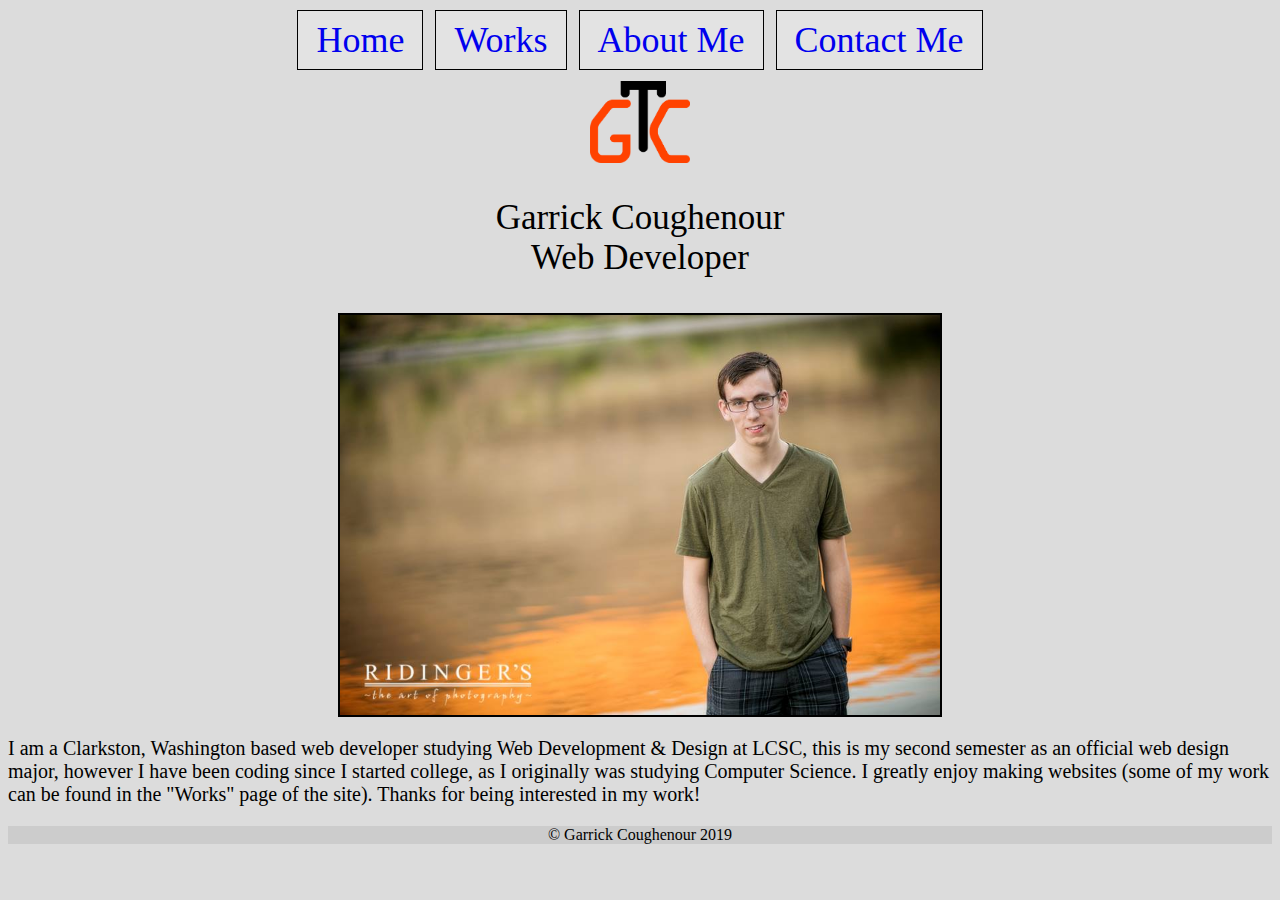
<file: index.html>
<!DOCTYPE <!DOCTYPE html>
<html>
<head>
    <meta charset="utf-8" />
    <meta http-equiv="X-UA-Compatible" content="IE=edge">
    <link rel = "stylesheet" href = "main.css">
    <title>Garrick's Portfolio</title>
    <meta name="viewport" content="width=device-width, initial-scale=1">
</head>
<body>
    
   <header>     
        <div id = "nav">
        <nav id = "navbar">
            <a href = "index.html">Home</a>
            <a href = "works.html">Works</a>
            <a href="aboutme.html">About Me</a>
            <a href = "contact.html">Contact Me</a>
        </nav>
        </div>
    </header> 
        <div id = "name">
        <img src = "images/websiteLogo.png" id = "logo">       
        <p>Garrick Coughenour<br>
        Web Developer</p>
        </div>
   <div id = "info"><img src = "images/ridingerpic2.jpg" id = "pic1" alt = "Photo By: ridingers.com PROTECTED BY TEACH ACT"><p id = "bio"> I am a Clarkston, Washington based web developer studying Web Development & Design at LCSC, this is my second semester as an official web
       design major, however I have been coding since I started college, as I originally was studying Computer Science. I greatly enjoy making 
       websites (some of my work can be found in the "Works" page of the site). Thanks for being interested in my work!
   </p>
   </div>
</body>
    <footer>&copy; Garrick Coughenour 2019</footer>
</html>
</file>
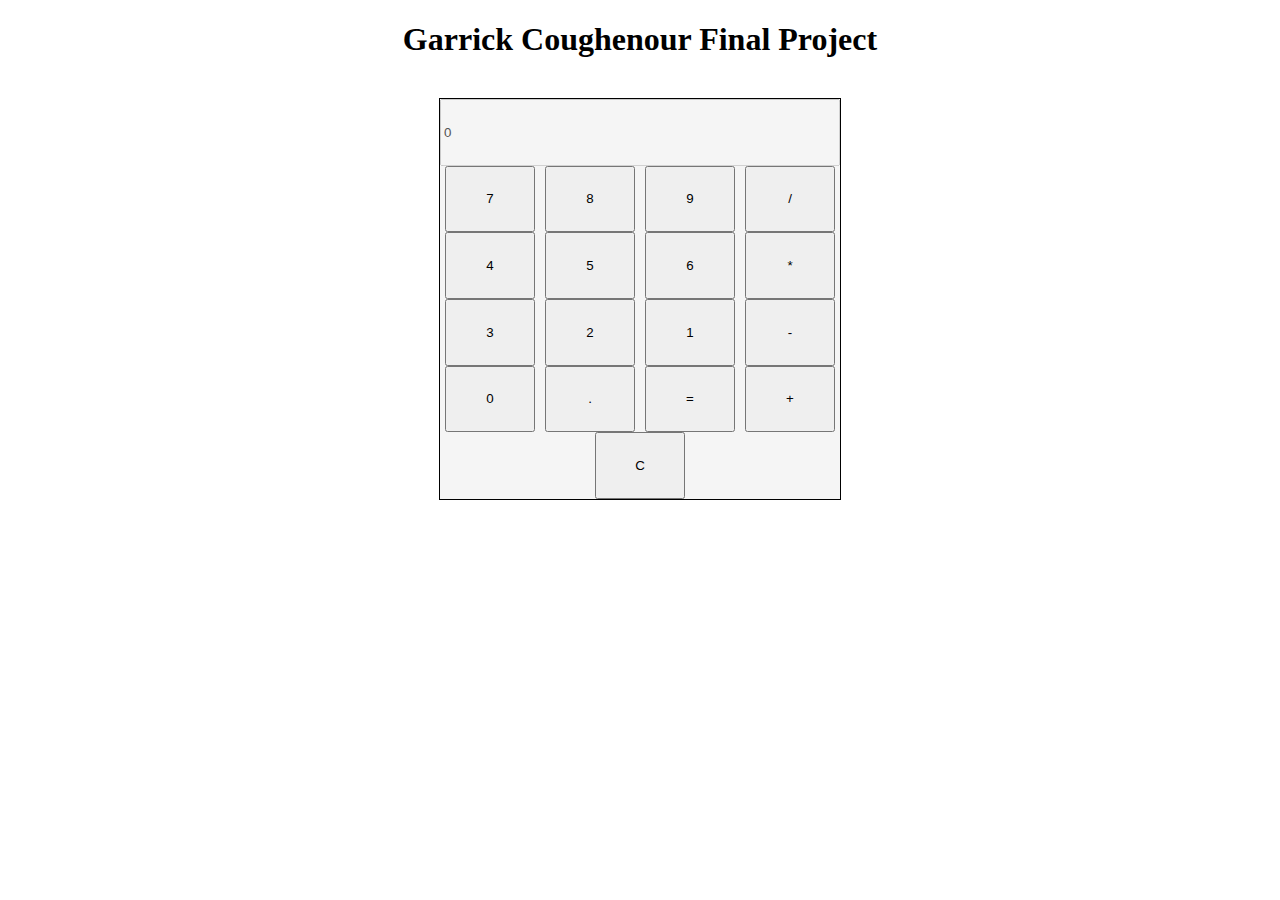
<file: calculator/index.html>
<!DOCTYPE html>
<html lang = "en">
<head>
    <meta charset="utf-8" />
    <link rel="stylesheet" href="script.css" />
    <script src="app.js"></script>
    <title>Week 14 Final</title>
</head>
<body>
    <h1>Garrick Coughenour Final Project</h1>
    <span id = "error">&nbsp;</span>
    <div id = "buttons">
    <input id = "entry" disabled>
   <button id = "7">7</button>
   <button id = "8">8</button>
   <button id = "9">9</button>
   <button id = "/" >/</button>
   <button id = "4">4</button>
   <button id = "5">5</button>
   <button id = "6">6</button>
   <button id = "*" >*</button>
   <button id = "3">3</button>
   <button id = "2">2</button>
   <button id = "1">1</button>
   <button id = "-" >-</button>
   <button id = "0">0</button>
   <button id = "." >.</button>
   <button id = "=" >=</button>
   <button id = "+">+</button>
   <button id = "clear">C</button>
</div>

</body>
</html>
</file>
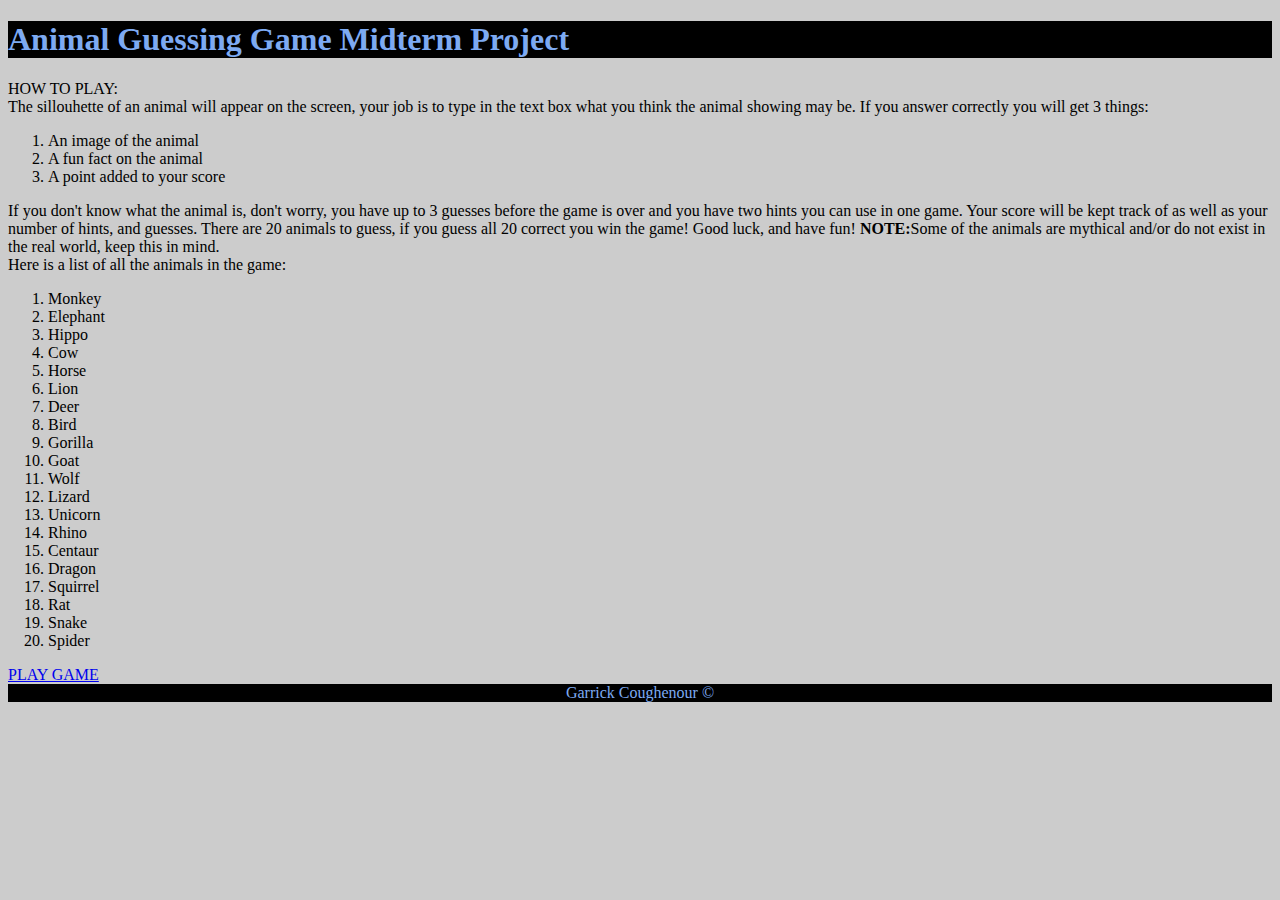
<file: game/index.html>
<!DOCTYPE html>
 <html lang="en">

<head>
     <meta charset="UTF-8">
     <title>Midterm Animal Guessing Game</title>
     <meta name="description" content="DESCRIPTION">
    <link rel="stylesheet" href="style.css">


 </head>

 <body>
<h1>Animal Guessing Game Midterm Project</h1>
<p>HOW TO PLAY:<br>
    The sillouhette of an animal will appear on the screen, your job is to type in the text box
    what you think the animal showing may be. If you answer correctly you will get 3 things:
    <ol>
      <li>An image of the animal</li>
      <li>A fun fact on the animal</li>
      <li>A point added to your score</li>
    </ol>
      If you don't know what the animal is, don't worry, you have up to 3 guesses before the game is over
      and you have two hints you can use in one game. Your score will be kept track of as well as your number of
      hints, and guesses. There are 20 animals to guess, if you guess all 20 correct you win the game! Good luck,
      and have fun!

      <strong>NOTE:</strong>Some of the animals are mythical and/or do not exist in the real world, keep this in mind.<br>

      Here is a list of all the animals in the game:
      <ol>
        <li>Monkey</li>
        <li>Elephant</li>
        <li>Hippo</li>
        <li>Cow</li>
        <li>Horse</li>
        <li>Lion</li>
        <li>Deer</li>
        <li>Bird</li>
        <li>Gorilla</li>
        <li>Goat</li>
        <li>Wolf</li>
        <li>Lizard</li>
        <li>Unicorn</li>
        <li>Rhino</li>
        <li>Centaur</li>
        <li>Dragon</li>
        <li>Squirrel</li>
        <li>Rat</li>
        <li>Snake</li>
        <li>Spider</li>

      </ol>
    </p>

    <a href="game.html">PLAY GAME</a>
 </body>
<footer>Garrick Coughenour &copy;</footer>
 </html>
</file>
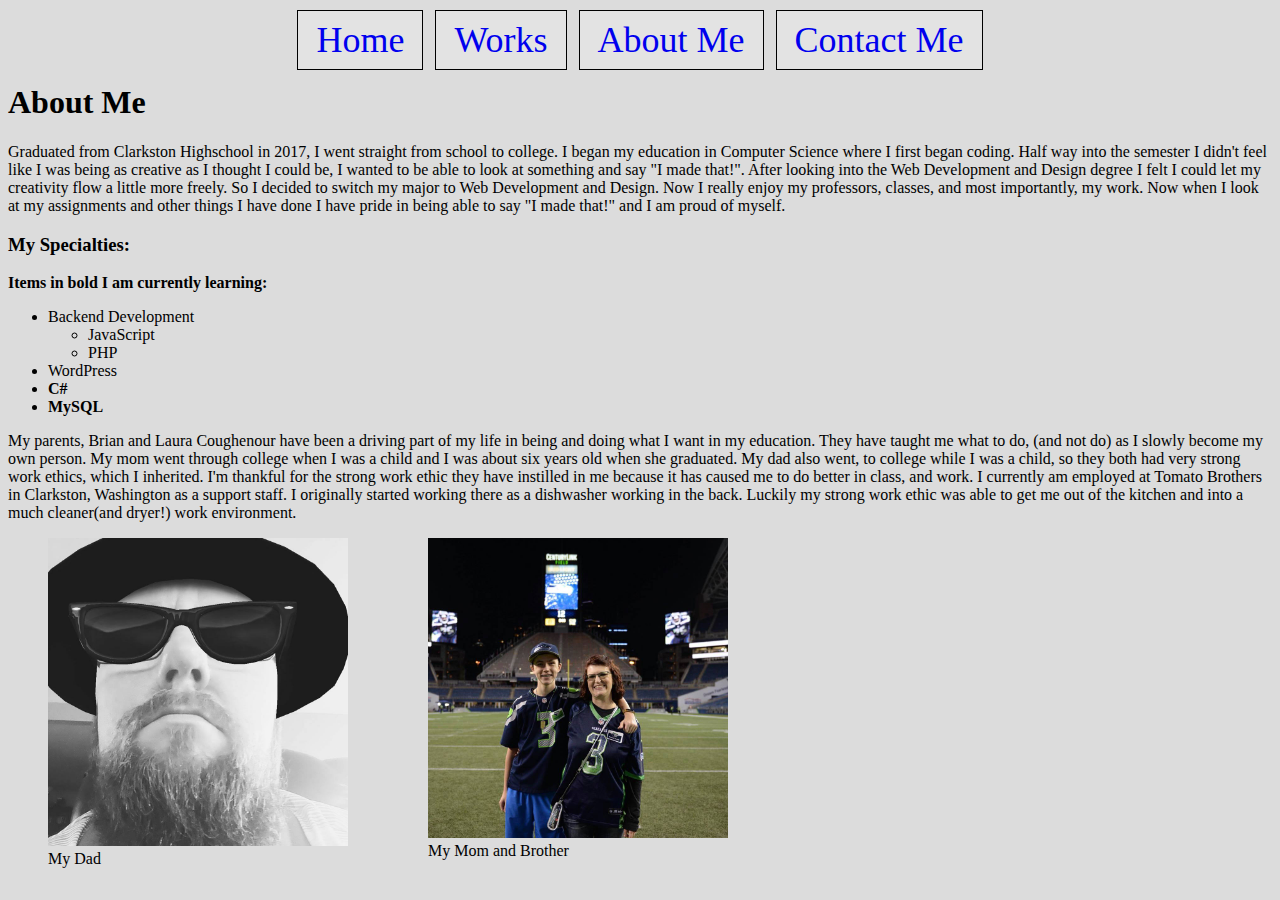
<file: aboutme.html>
<!DOCTYPE html>
<html>
<head>
    <meta charset="utf-8" />
    <meta http-equiv="X-UA-Compatible" content="IE=edge">
    <title>About Me</title>
    <meta name="viewport" content="width=device-width, initial-scale=1">
    <link rel="stylesheet" type="text/css" media="screen" href="main.css" />
</head>
<body>
    <header>
        <div id = "nav">
    <nav id = "navbar">
        <a href = "index.html">Home</a>
        <a href = "works.html">Works</a>
        <a href="aboutme.html">About Me</a>
        <a href = "contact.html">Contact Me</a>
    </nav>
    </div>
</header>
<h1>About Me</h1>
<p>Graduated from Clarkston Highschool in 2017, I went straight from school to college. I began my education in Computer Science where I first began
    coding. Half way into the semester I didn't feel like I was being as creative as I thought I could be, I wanted to be able to look at
    something and say "I made that!". After looking into the Web Development and Design degree I felt I could let my creativity flow a little more freely. So I decided to switch my major to
    Web Development and Design. Now I really enjoy my professors, classes, and most importantly, my work. Now when I look at my assignments and other things
    I have done I have pride in being able to say "I made that!" and I am proud of myself. <h3>My Specialties:</h3>
    <strong>Items in bold I am currently learning:</strong>
    <ul id = "specialties">
        <li>Backend Development
            <ul id = "backendSpecialties">
                <li>JavaScript</li>
                <li>PHP</li>
            </ul>

        </li>
    <li>WordPress</li>
    <li><strong>C#</strong></li>
    <li><strong>MySQL</strong></li>
    </ul>

        My parents, Brian and Laura Coughenour have been a driving part of my life in being and doing what I want in my education. They have taught me what to do, (and
        not do) as I slowly become my own person. My mom went through college when I was a child and I was about six years old when she graduated. My dad also went, to 
        college while I was a child, so they both had very strong work ethics, which I inherited. I'm thankful for the strong work ethic they have instilled in me because
        it has caused me to do better in class, and work. I currently am employed at Tomato Brothers in Clarkston, Washington as a support staff. I originally started working
        there as a dishwasher working in the back. Luckily my strong work ethic was able to get me out of the kitchen and into a much cleaner(and dryer!) work environment.
        <div id = "images">

        <figure id = "figDad"><img src = "images/dad.jpg" id = "dad"><figcaption>My Dad</figcaption></figure>
        <figure id = "figMom"><img src = "images/mom.jpg" id = "mom"><figcaption>My Mom and Brother</figcaption></figure>
        
    </div>
        
</p>
</body>
</html>
</file>
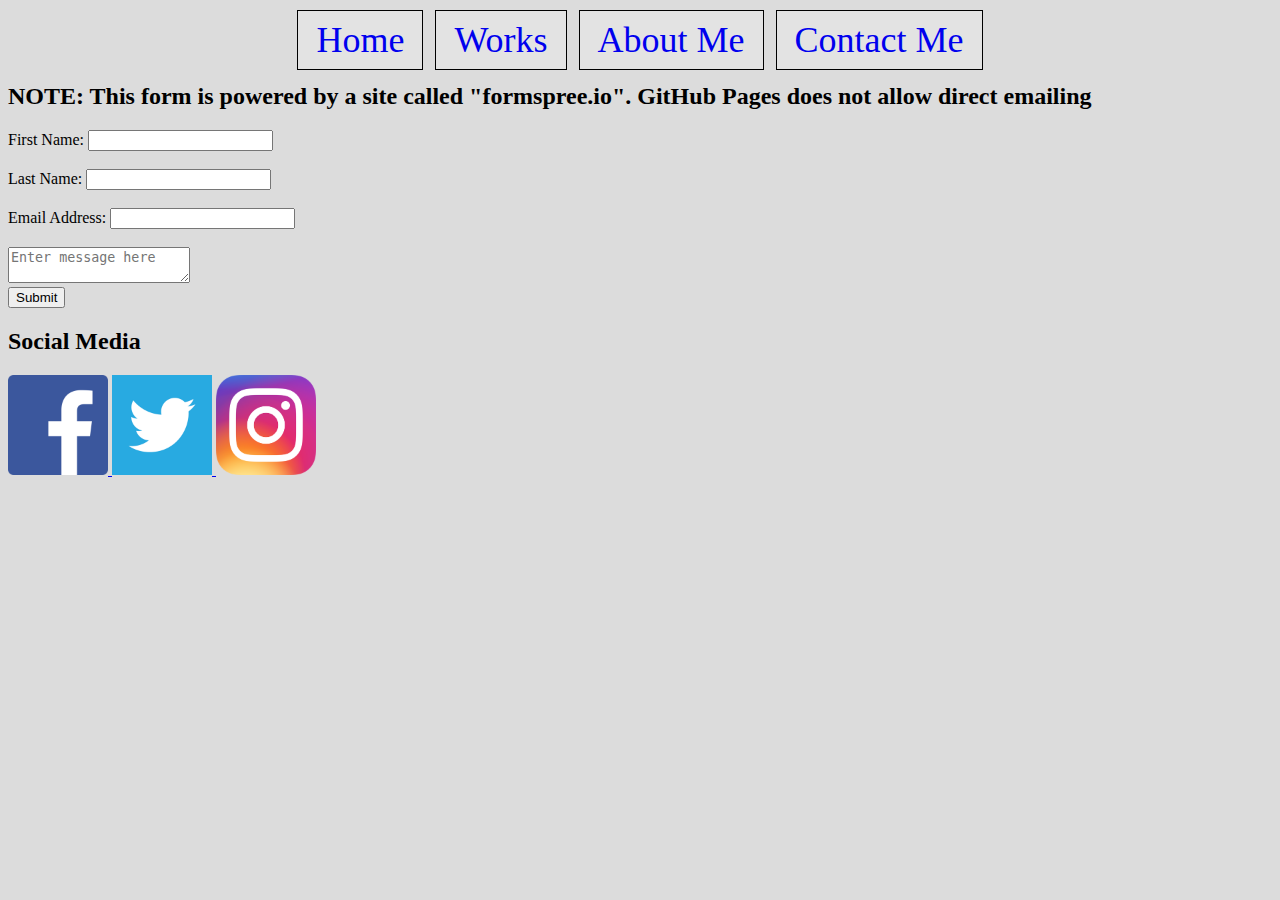
<file: contact.html>
<!DOCTYPE html>
<html>
<head>
    <meta charset="utf-8" />
    <meta http-equiv="X-UA-Compatible" content="IE=edge">
    <title>Contact Me</title>
    <meta name="viewport" content="width=device-width, initial-scale=1">
    <link rel="stylesheet" type="text/css" media="screen" href="main.css" />
</head>
<body>
    <header>
        <div id = "nav">
    <nav id = "navbar">
        <a href = "index.html">Home</a>
        <a href = "works.html">Works</a>
        <a href="aboutme.html">About Me</a>
        <a href = "contact.html">Contact Me</a>
    </nav>
    </div>
    </header>
    <h2>NOTE:  This form is powered by a site called "formspree.io". GitHub Pages does not allow direct emailing</h2>
    <form action = https://formspree.io/gcoughenour@lcmail.lcsc.edu method = "POST">
        <label for="firstName">First Name: </label><input type = "text" name="firstName" required><br><br>
        <label for="lastName">Last Name: </label><input type = "text" name = "lastName" required><br><br>
        <label for="email">Email Address: </label><input type = "email" name = "email" required><br><br>
        <textarea name = "message" placeholder="Enter message here" required></textarea><br>
        <input type = "submit" value = "Submit">
    </form>
    <h2>Social Media</h2>
    <a href = "https://www.facebook.com/garrick.coughenour?ref=bookmarks">
    <img src = "images/facebook logo.png" width = 100 height = 100>
    </a>
    <a href = "https://twitter.com/GTCougneour">
    <img src = "images/twitter logo.jpg" width = 100 height = 100>
    </a>
    <a href = "https://www.instagram.com/gtcoughenour/?hl=en">
    <img src = "images/instagram logo.png" width = 100 height = 100>
    </a>
</body>
</html>
</file>
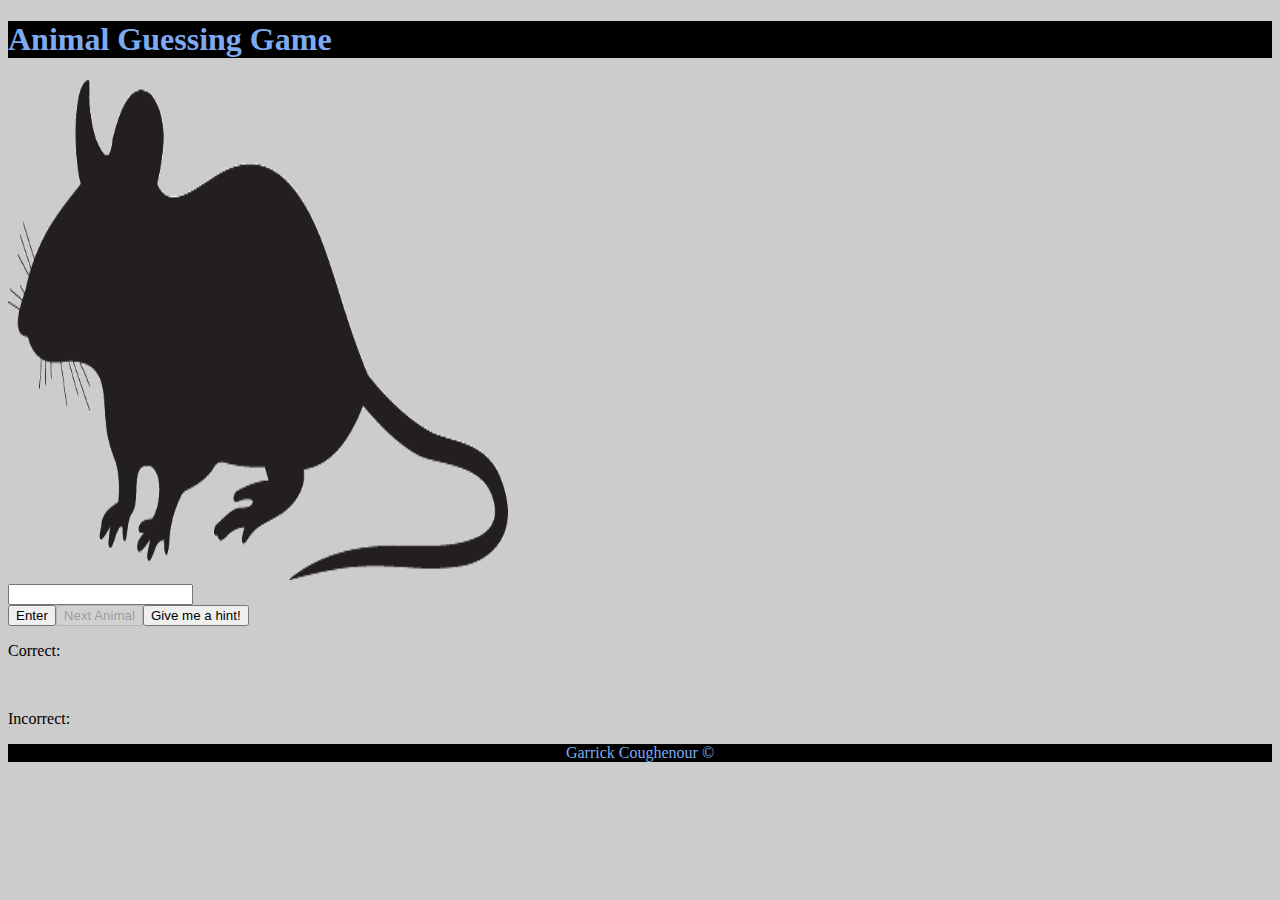
<file: game/game.html>
<!DOCTYPE html>
 <html lang="en">

<head>
     <meta charset="UTF-8">
     <title>Animal Guessing Game</title>
     <meta name="description" content="DESCRIPTION">
    <link rel="stylesheet" href="style.css">
    <script src = "script.js"></script>

 </head>

 <body>
<img id = "picture">
<div id = "result"></div>
<input id= "guess" type = "text"></input>
<div id = "button"></div>
<div id = "hint"></div>
<div id = "bio"></div>
<p>Correct:<div id = "correct"></div></p><br>
<p>Incorrect:<div id = "incorrect"></div></p>
 </body>
<footer>Garrick Coughenour &copy;</footer>
 </html>
</file>
<file: main.css>
html{
    background-color: gainsboro;
}

header{
    text-align: center;
    font-size: 3em;
    margin-bottom: 18px;
    
}

footer{
    text-align: center;
    background-color: #cccccc;

}

/*#navbar{
    font-size:45;
}*/

#navbar a{
   background-color: #E3E3E3;
   border: 1px solid black;
   text-decoration: none;
   font-size: .75em; 
   padding: .25em .5em;
   
}

#navbar a:hover{
background-color: #adadad;
}



/*#bio{
    width: 600px;
    
}*/

#info p{
    font-size: 20px;
}


#pic1{
    width: 100%;
    max-width: 600px;
    border: 2px solid black;
    margin-left: 25%; 
    display: block;
    margin: 0 auto;
}

#logo{
    width: 100px;
}

#name{
    font-size: 35px;
    display: block;
    margin: 0 auto;
    text-align: center;

}


#dad, #mom, #me{
    width:100%;
    max-width: 300px;

    margin: 0 auto;
}

#images{
    display: flex;
}

#OPR{
    display: block;
    margin: 0 auto;
    width: 500px;
}

#oprInfo{
    display: block;
}
</file>
<file: calculator/script.css>
#buttons{
    width: 400px;
    height: 400px;
    border: 1px solid black;
    background-color: whitesmoke;
    display: flex;
    flex-flow: row wrap;
    justify-content: space-around;
    margin: auto;
}

#buttons button{
    width: 90px;
    }

button:hover{
    background-color: cadetblue;
}

input{
    width: 400px;
}

h1{
    text-align: center;
}
</file>
<file: game/style.css>
html{
  background-color: #cccccc;
}

h1{
  color: #7daaf2;
  background-color: black;
}

footer{
  text-align: center;
  color: #7daaf2;
  background-color: black;
}

img{
  height: 500px;
  width: 500px;
  
}
</file>
